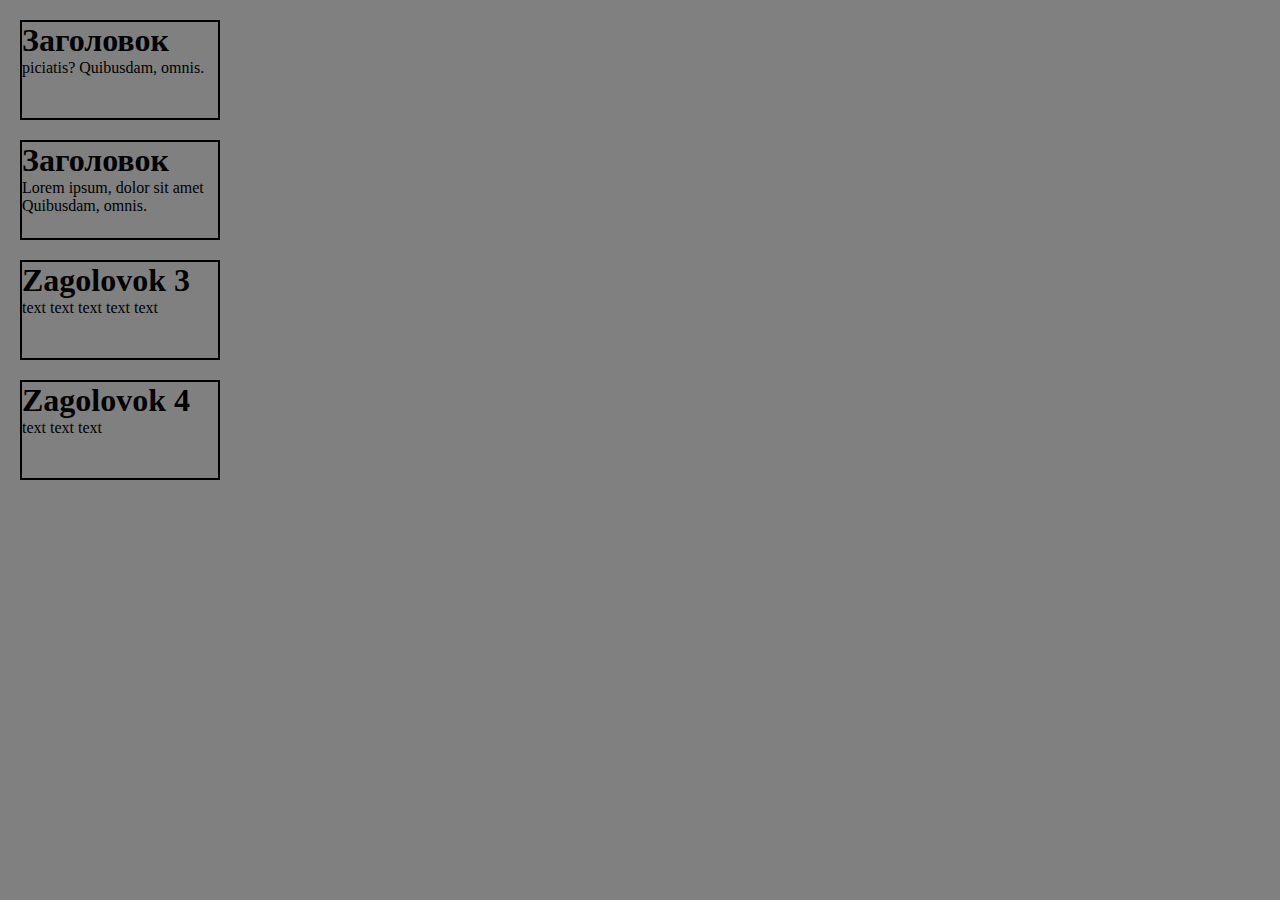
<file: 040423_Leyba_321/block.html>
<!DOCTYPE html>
<html lang="ru">
  

    <head>
        <meta charset="utf-8">
        <meta name="content">
        <link rel="stylesheet" href="./table.css"
        

    </head>
        <body>
            <div class="first_line">
                <h1>Заголовок</h1>
                <p>piciatis? Quibusdam, omnis.</p>
            </div>
            <div>
                <h1>Заголовок</h1>
                <p>Lorem ipsum, dolor sit amet Quibusdam, omnis.</p>
            </div>
            <div>
                <h1>Zagolovok 3</h1>
                <p>text text text text text</p>
            </div>
            <div>
                <h1>Zagolovok 4</h1>
                <p>text text text</p>
            </div>



        </body>

</html>
</file>
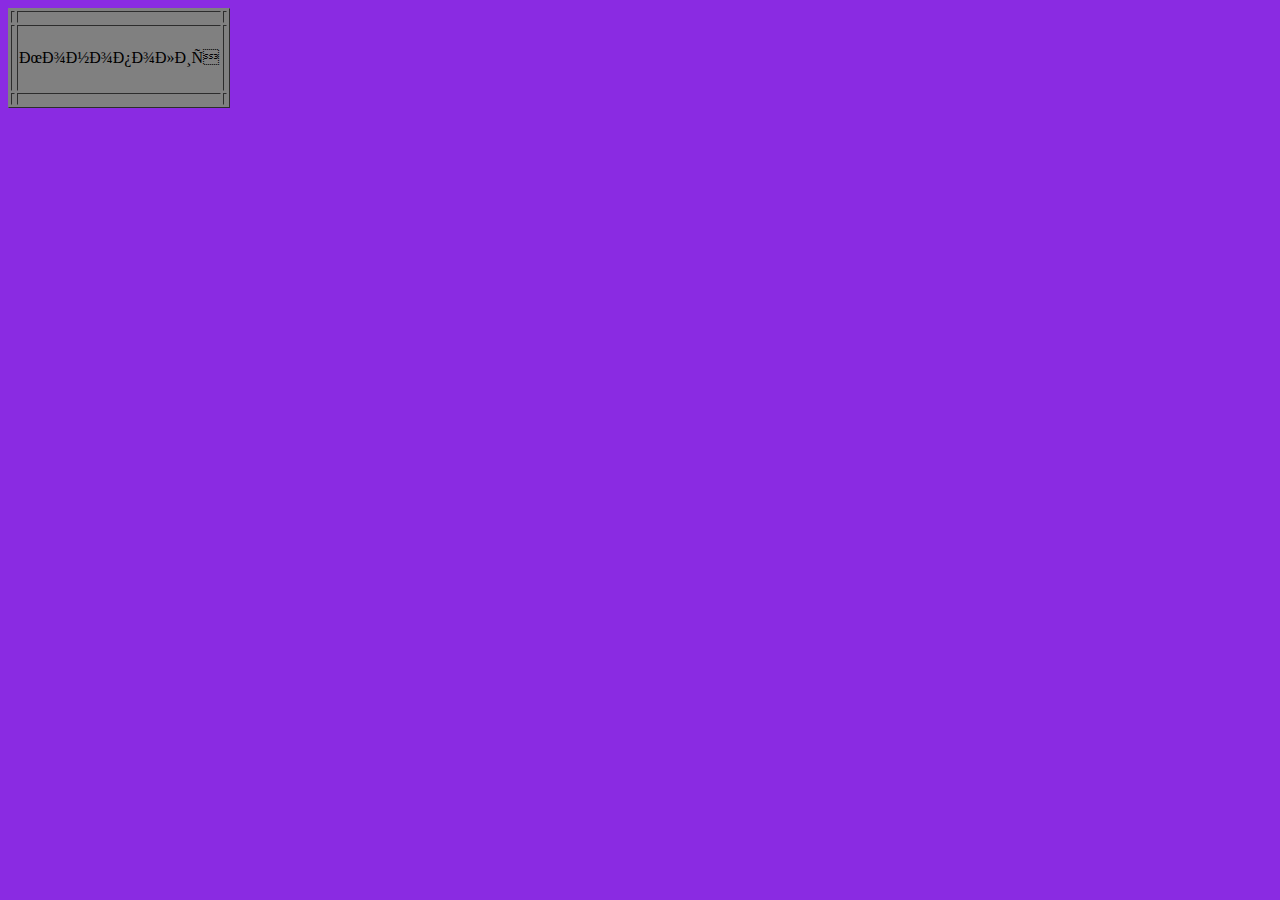
<file: 27032023_Leyba_321/lesson2_HW.html>
<!DOCTIPE html>

<html lang="ru">
    <meta charset="'utf-8">
    <head>
      <link rel="stylesheet" href="./table.css">
        <title>
            Монополия
        </title>
       <!-- bgcolor="#548DD4"-->
    </head>
            
    <body>
        <table border="1" >
            <tr>
                <td></td>
                <td></td>
                <td></td>
            </tr>   
            <tr>
                <td></td>
                <td>Монополия</td>
                <td></td>
            </tr>
              
            <tr>
                <td></td>
                <td></td>
                <td></td>            
            </tr>

        </table>
        
        
    </body>
</html>
</file>
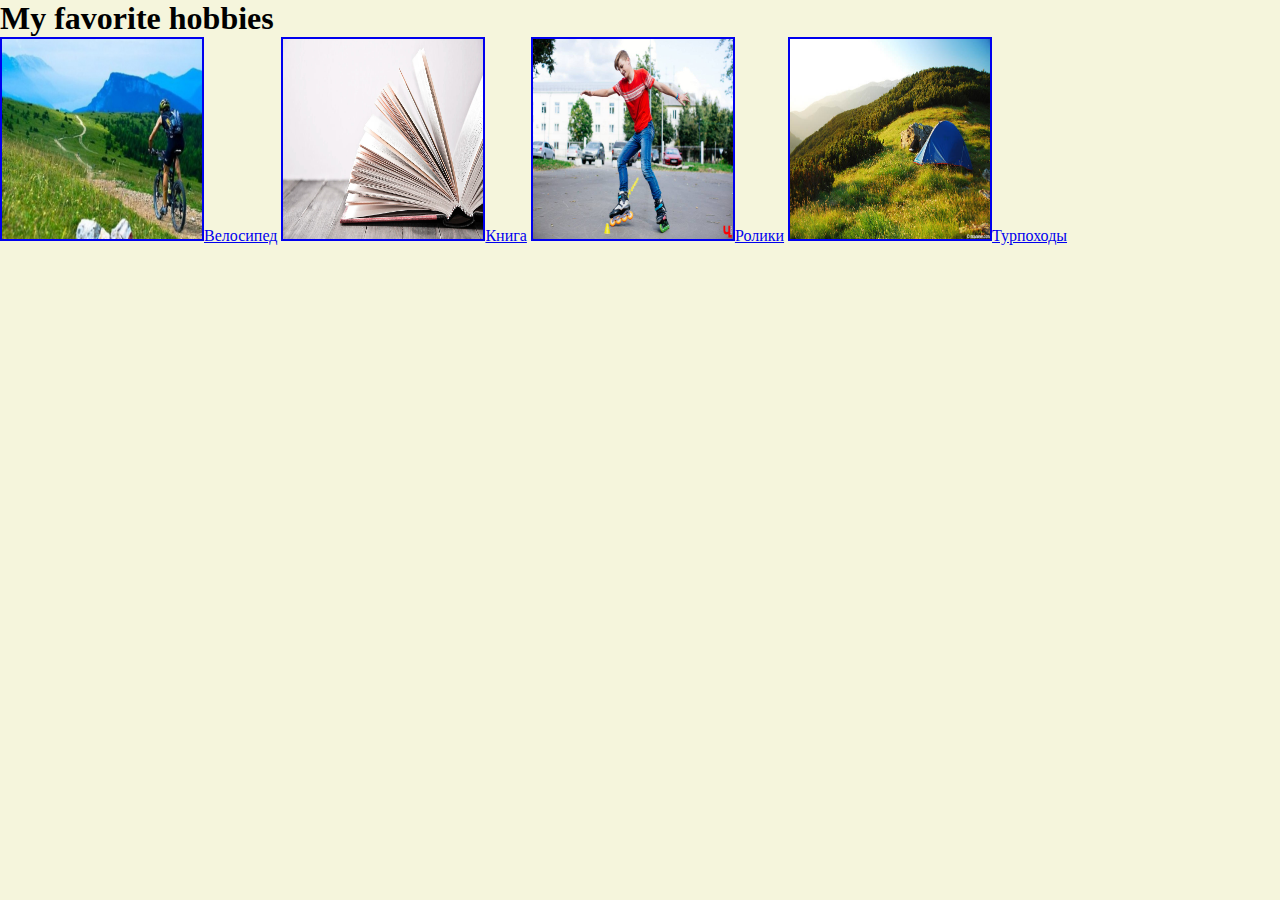
<file: hobbie/galereya_index.html>
<!DOCTYPE html>
<html lang="ru">
<head>
    <meta charset="UTF-8">
    <meta http-equiv="X-UA-Compatible" content="IE=edge">
    <meta name="viewport" content="width=device-width, initial-scale=1.0">
    <link rel="stylesheet" href="image_style.css">

    <link rel="stylesheet" href="bikesycle.html">
    <link rel="stylesheet" href='roller.html'>
    <link rel="stylesheet" href="bikesycle.html">

    <title>Document</title>
</head>
<body>
    <h1>My favorite hobbies</h1>
    <div>
        <a href='bikesycle.html'><img src='imagge/bikecycle.jpg' border='2'/>Велосипед</a>
        <a href="book.html"><img src='imagge/book.jpg' border='2'/>Книга</a>
        <a href="roller.html"><img src='imagge/roller.jpeg' border='2'/>Ролики</a>
        <a href="v-krymu-v-pohody-hodit_2.jpg"><img src='imagge/v-krymu-v-pohody-hodit_2.jpg' border='2'>Турпоходы</a>
    </div>
    
</body>
</html>
</file>
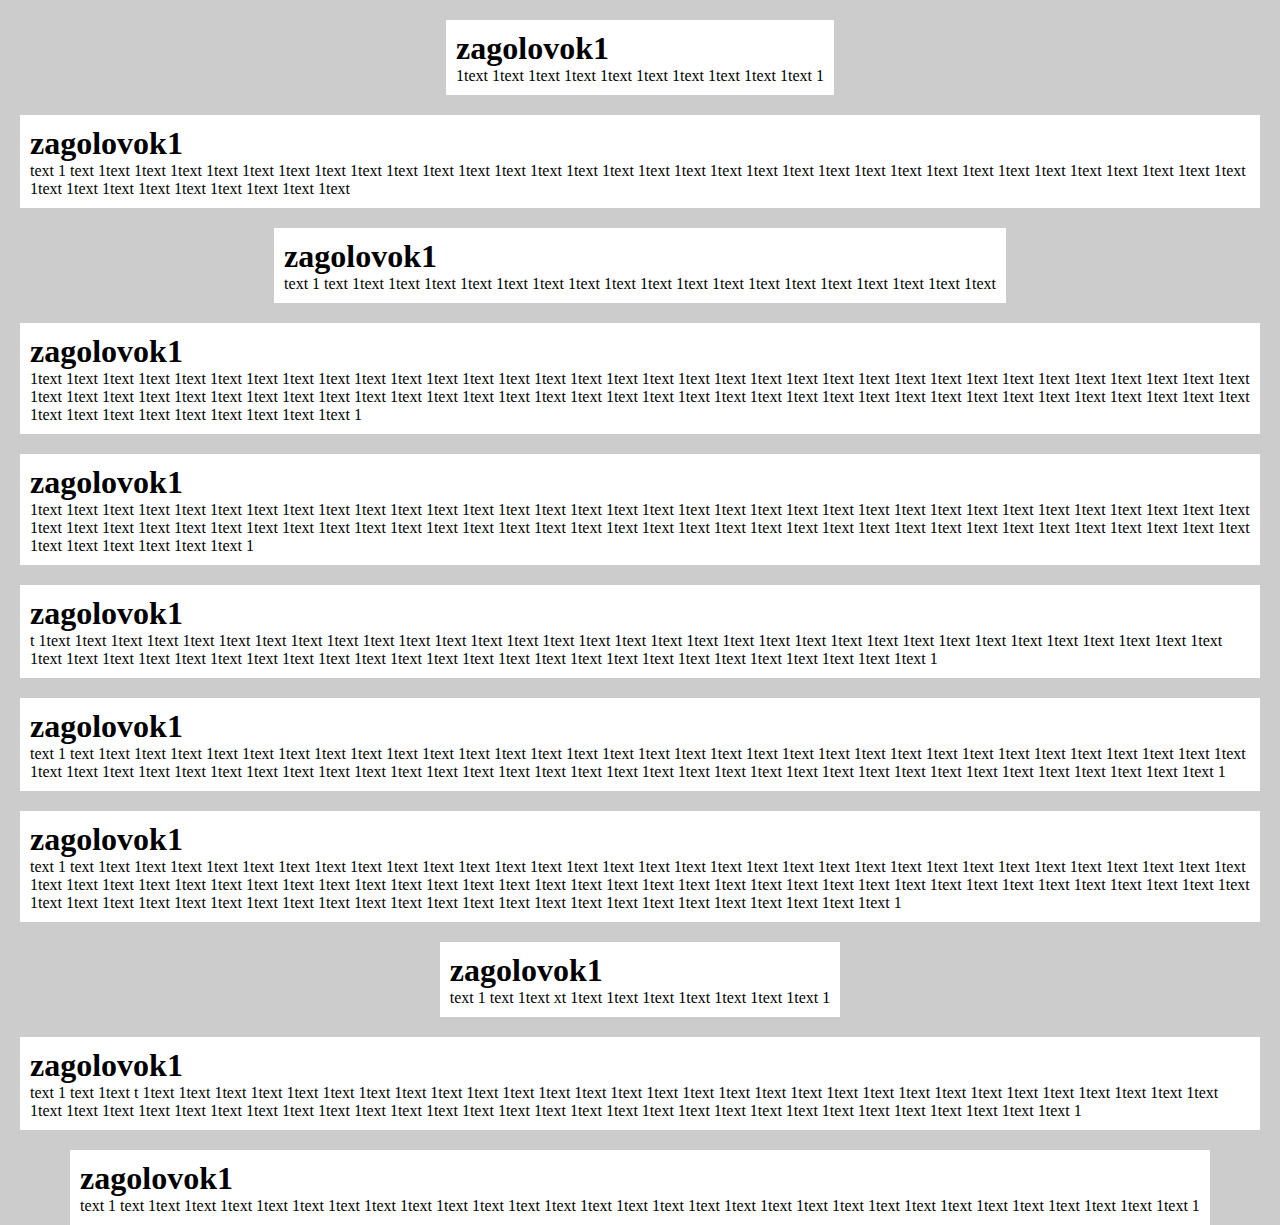
<file: код_с_урока_ДЗ/page1.html>
<!DOCTYPE html>
<html>
<head>
    <meta charset="UTF-8">
	<meta name="viewport"
	      content="width=100"
	>
	<link rel="stylesheet"
	      href="style.css">
</head>
<body>
    <div>
	    <h1>zagolovok1</h1>
		<p>1text 1text 1text 1text 1text 1text 1text 1text 1text 1text 1</p>
	</div>
    <div>
	    <h1>zagolovok1</h1>
		<p>text 1 text 1text 1text 1text 1text 1text 1text 1text 1text 1text 1text 1text 1text 1text 1text 1text 1text 1text 1text 1text 1text 1text 1text 1text 1text 1text 1text 1text 1text 1text 1text 1text 1text 1text 1text 1text 1text 1text 1text 1text 1text 1text </p>
	</div>
    <div>
	    <h1>zagolovok1</h1>
		<p>text 1 text 1text 1text 1text 1text 1text 1text 1text 1text 1text 1text 1text 1text 1text 1text 1text 1text 1text 1text </p>
	</div>
    <div>
	    <h1>zagolovok1</h1>
		<p>1text 1text 1text 1text 1text 1text 1text 1text 1text 1text 1text 1text 1text 1text 1text 1text 1text 1text 1text 1text 1text 1text 1text 1text 1text 1text 1text 1text 1text 1text 1text 1text 1text 1text 1text 1text 1text 1text 1text 1text 1text 1text 1text 1text 1text 1text 1text 1text 1text 1text 1text 1text 1text 1text 1text 1text 1text 1text 1text 1text 1text 1text 1text 1text 1text 1text 1text 1text 1text 1text 1text 1text 1text 1text 1text 1text 1text 1</p>
	</div>
    <div>
	    <h1>zagolovok1</h1>
		<p> 1text 1text 1text 1text 1text 1text 1text 1text 1text 1text 1text 1text 1text 1text 1text 1text 1text 1text 1text 1text 1text 1text 1text 1text 1text 1text 1text 1text 1text 1text 1text 1text 1text 1text 1text 1text 1text 1text 1text 1text 1text 1text 1text 1text 1text 1text 1text 1text 1text 1text 1text 1text 1text 1text 1text 1text 1text 1text 1text 1text 1text 1text 1text 1text 1text 1text 1text 1text 1text 1text 1text 1text 1text 1text 1</p>
	</div>
    <div>
	    <h1>zagolovok1</h1>
		<p>t 1text 1text 1text 1text 1text 1text 1text 1text 1text 1text 1text 1text 1text 1text 1text 1text 1text 1text 1text 1text 1text 1text 1text 1text 1text 1text 1text 1text 1text 1text 1text 1text 1text 1text 1text 1text 1text 1text 1text 1text 1text 1text 1text 1text 1text 1text 1text 1text 1text 1text 1text 1text 1text 1text 1text 1text 1text 1text 1</p>
	</div>
    <div>
	    <h1>zagolovok1</h1>
		<p>text 1 text  1text 1text 1text 1text 1text 1text 1text 1text 1text 1text 1text 1text 1text 1text 1text 1text 1text 1text 1text 1text 1text 1text 1text 1text 1text 1text 1text 1text 1text 1text 1text 1text 1text 1text 1text 1text 1text 1text 1text 1text 1text 1text 1text 1text 1text 1text 1text 1text 1text 1text 1text 1text 1text 1text 1text 1text 1text 1text 1text 1text 1text 1text 1text 1text 1text 1</p>
	</div>
    <div>
	    <h1>zagolovok1</h1>
		<p>text 1 text 1text 1text 1text 1text 1text 1text 1text 1text 1text 1text 1text 1text 1text 1text 1text 1text 1text 1text 1text 1text 1text 1text 1text 1text 1text 1text 1text 1text 1text 1text 1text 1text 1text 1text 1text 1text 1text 1text 1text 1text 1text 1text 1text 1text 1text 1text 1text 1text 1text 1text 1text 1text 1text 1text 1text 1text 1text 1text 1text 1text 1text 1text 1text 1text 1text 1text 1text 1text 1text 1text 1text 1text 1text 1text 1text 1text 1text 1text 1text 1text 1text 1text 1text 1text 1text 1text 1text 1text 1text 1text 1</p>
	</div>
    <div>
	    <h1>zagolovok1</h1>
		<p>text 1 text 1text xt 1text 1text 1text 1text 1text 1text 1text 1</p>
	</div>
    <div>
	    <h1>zagolovok1</h1>
		<p>text 1 text 1text t 1text 1text 1text 1text 1text 1text 1text 1text 1text 1text 1text 1text 1text 1text 1text 1text 1text 1text 1text 1text 1text 1text 1text 1text 1text 1text 1text 1text 1text 1text 1text 1text 1text 1text 1text 1text 1text 1text 1text 1text 1text 1text 1text 1text 1text 1text 1text 1text 1text 1text 1text 1text 1text 1text 1text 1text 1text 1text 1text 1</p>
	</div>
    <div>
	    <h1>zagolovok1</h1>
		<p>text 1 text 1text 1text  1text 1text 1text 1text 1text 1text 1text 1text 1text 1text 1text 1text 1text 1text 1text 1text 1text 1text 1text 1text 1text 1text 1text 1text 1text 1text 1text 1</p>
	</div>

</body>
</html>
</file>
<file: 040423_Leyba_321/table.css>
* {
    margin: 0;
    padding: 0;
    box-sizing: border-box;
}

body{
    background-color: gray;
    display: flexbox;
    flex-direction: row;
    justify-content: center;
    margin-top: 20px;
    margin-bottom: 20px;
    
}

div{
    width: 200px;
    height: 100px;
    margin-top: 20px;  /* снаружи */
	margin-left: 20px;
    border: 2px solid black;
}
</file>
<file: 27032023_Leyba_321/table.css>
body{
    background-color: blueviolet;
}

table{
    height: 100px;
    width: 200px;
    background: grey;
    margin: left;
    
    
}   

.square1 {
    position: absolute;
    background: orange;
    width: 500x;
    height: 200px;
    margin-left: 50px;
    margin-top: 50px;
    font-size: 100%;}
</file>
<file: hobbie/image_style.css>
*{
    padding: 0%;
    margin: 0%;
}

body{
    background-color: beige;
}

img{
    width: 200px;
    height: 200px;
    background-image: ;
}
</file>
<file: код_с_урока_ДЗ/style.css>
* {
    margin: 0px;
	padding: 0px;
}

body {
	display: flex;
	background-color: #ccc;
	flex-wrap: wrap;
	padding-right: 20px;
	padding-bottom: 20px;
	justify-content: center;
	vertical-align: center; 
	height: 100vh;
}

div {
	background-color: #fff;
	margin-top: 20px;  /* снаружи */
	margin-left: 20px;  /* снаружи */
	padding: 10px; /* внутри */
	/* min-width:18%;
	max-width:28%; */
	max-height: 15vh;
}

@media all and (orientation:portrait){
 /* стили для указанного типа устройства и его
 характеристик
 */
 body {
	 background-color: red
 }
}
</file>
